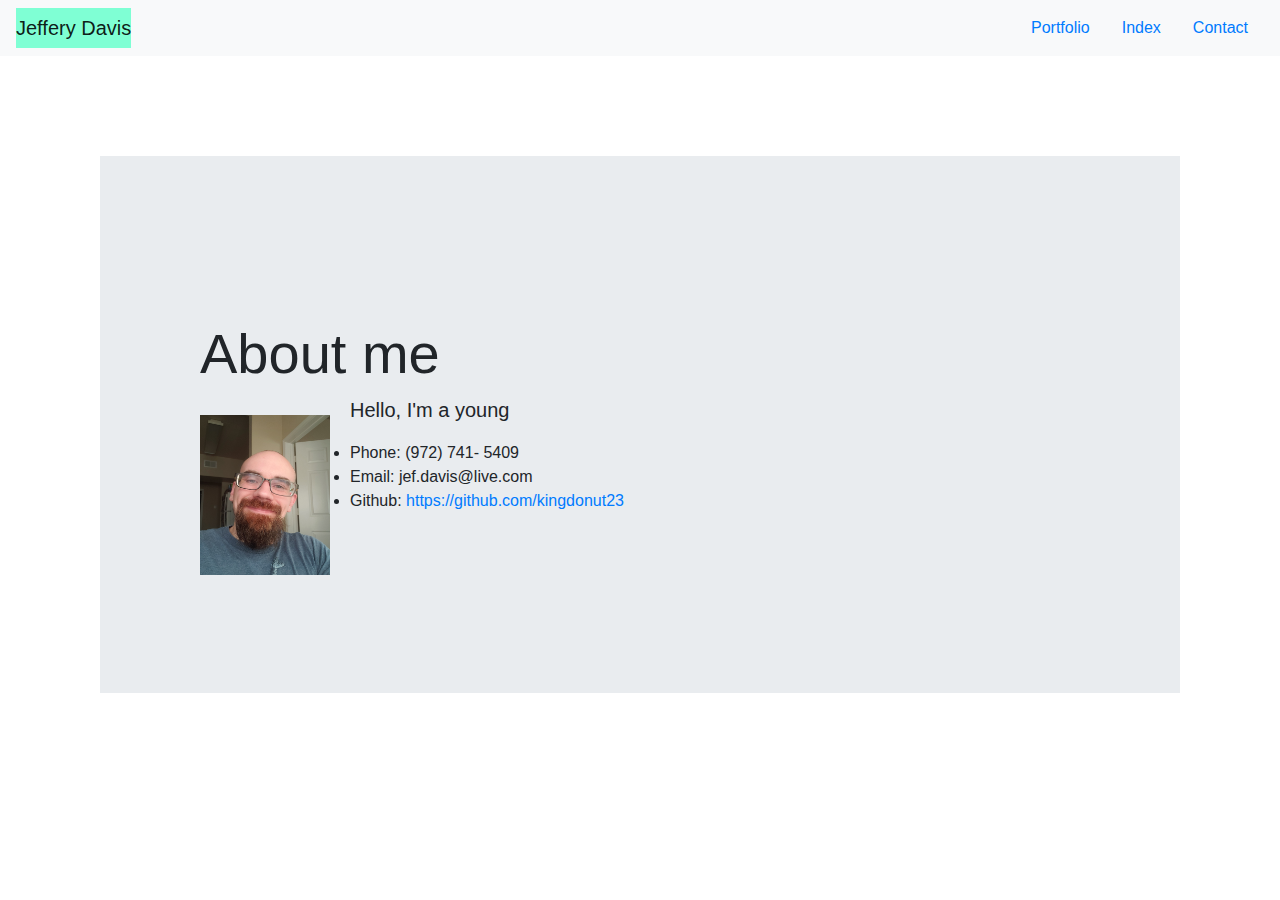
<file: Index.html>
<!DOCTYPE html>
<html lang="en">

<head>
    <meta charset="UTF-8">
    <meta name="viewport" content="width=device-width, initial-scale=1.0">
    <link rel="stylesheet" href="https://stackpath.bootstrapcdn.com/bootstrap/4.5.2/css/bootstrap.min.css"
        integrity="sha384-JcKb8q3iqJ61gNV9KGb8thSsNjpSL0n8PARn9HuZOnIxN0hoP+VmmDGMN5t9UJ0Z" crossorigin="anonymous">
    <link rel="stylesheet" href="style/stylesin.css">
    <title>Document</title>
</head>

<body>
    <nav class="navbar navbar-light bg-light">
        <span class="navbar-brand mb-0 h1"
            style="background-color: aquamarine; font: white; font-family: sans-serif;">Jeffery Davis</span>
        <ul class="nav justify-content-end">
            <li class="nav-item">
                <a class="nav-link active" href="portfolio.html">Portfolio</a>
            </li>
            <li class="nav-item">
                <a class="nav-link" href="Index.html">Index</a>
            </li>
            <li class="nav-item">
                <a class="nav-link" href="contact.html">Contact</a>
            </li>
        </ul>
    </nav>
    <section>
        <div class="jumbotron jumbotron-fluid">
            <div class="container">
                <h1 class="display-4">About me</h1>
                <img class = "me" src="assets/20210224_171039.jpg">
                <p class="lead">Hello, I'm a young</p>
                    <ul>
                        <li> Phone: (972) 741- 5409</li>
                        <li> Email: jef.davis@live.com</li>
                        <li> Github: <a href="#">https://github.com/kingdonut23</a></li>
                    </ul>
            </div>
        </div>
    </section>
</body>
</file>
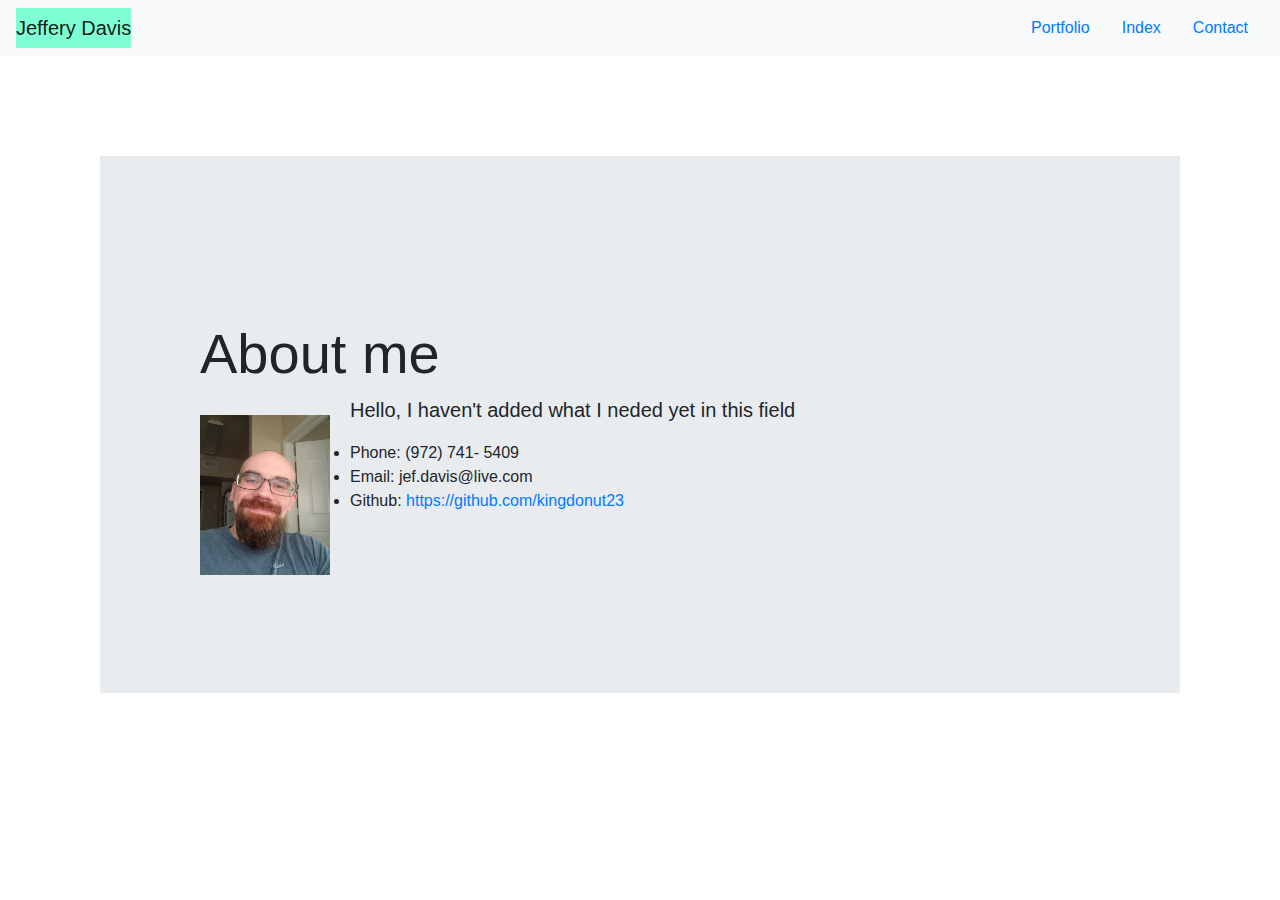
<file: index.html>
<!DOCTYPE html>
<html lang="en">

<head>
    <meta charset="UTF-8">
    <meta name="viewport" content="width=device-width, initial-scale=1.0">
    <link rel="stylesheet" href="https://stackpath.bootstrapcdn.com/bootstrap/4.5.2/css/bootstrap.min.css"
        integrity="sha384-JcKb8q3iqJ61gNV9KGb8thSsNjpSL0n8PARn9HuZOnIxN0hoP+VmmDGMN5t9UJ0Z" crossorigin="anonymous">
    <link rel="stylesheet" href="style/stylesin.css">
    <title>Document</title>
</head>

<body>
    <nav class="navbar navbar-light bg-light">
        <span class="navbar-brand mb-0 h1"
            style="background-color: aquamarine; font: white; font-family: sans-serif;">Jeffery Davis</span>
        <ul class="nav justify-content-end">
            <li class="nav-item">
                <a class="nav-link active" href="portfolio.html">Portfolio</a>
            </li>
            <li class="nav-item">
                <a class="nav-link" href="Index.html">Index</a>
            </li>
            <li class="nav-item">
                <a class="nav-link" href="contact.html">Contact</a>
            </li>
        </ul>
    </nav>
    <section>
        <div class="jumbotron jumbotron-fluid">
            <div class="container">
                <h1 class="display-4">About me</h1>
                <img class = "me" src="assets/20210224_171039.jpg">
                <p class="lead">Hello, I haven't added what I neded yet in this field</p>
                    <ul>
                        <li> Phone: (972) 741- 5409</li>
                        <li> Email: jef.davis@live.com</li>
                        <li> Github: <a href="#">https://github.com/kingdonut23</a></li>
                    </ul>
            </div>
        </div>
    </section>
</body>
</file>
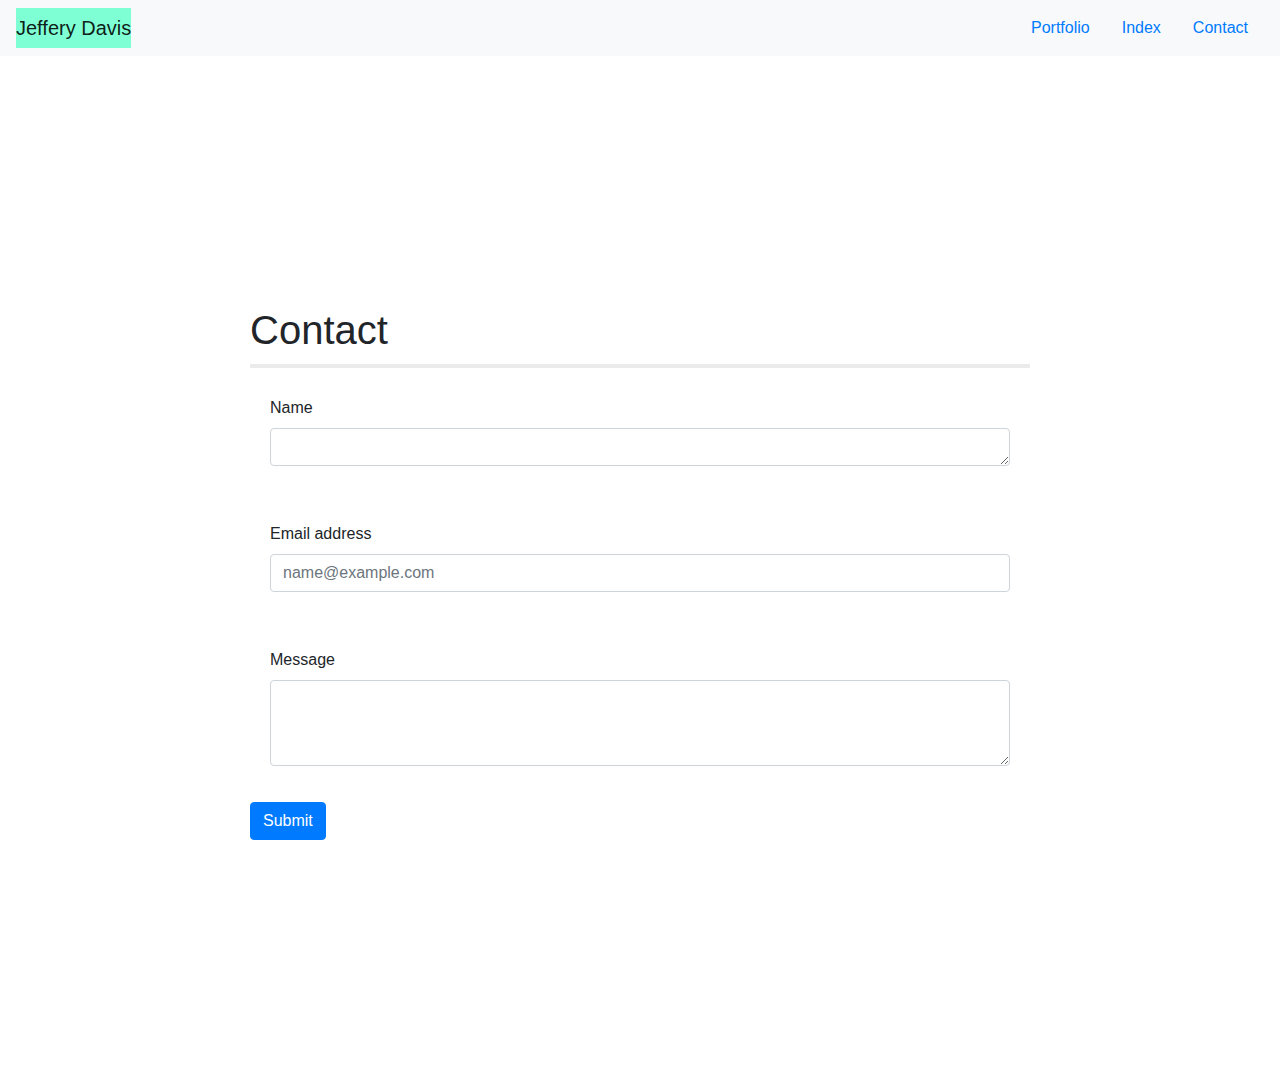
<file: contact.html>
<!DOCTYPE html>
<html lang="en">

<head>
    <meta charset="UTF-8">
    <meta name="viewport" content="width=device-width, initial-scale=1.0">
    <link rel="stylesheet" href="https://stackpath.bootstrapcdn.com/bootstrap/4.5.2/css/bootstrap.min.css"
        integrity="sha384-JcKb8q3iqJ61gNV9KGb8thSsNjpSL0n8PARn9HuZOnIxN0hoP+VmmDGMN5t9UJ0Z" crossorigin="anonymous">
    <link rel="stylesheet" href="style/stylescon.css">
    <title>Document</title>
</head>

<body>
    <nav class="navbar navbar-light bg-light">
        <span class="navbar-brand mb-0 h1"
            style="background-color: aquamarine; font: white; font-family: sans-serif;">Jeffery Davis</span>
        <ul class="nav justify-content-end">
            <li class="nav-item">
                <a class="nav-link active" href="portfolio.html">Portfolio</a>
            </li>
            <li class="nav-item">
                <a class="nav-link" href="Index.html">Index</a>
            </li>
            <li class="nav-item">
                <a class="nav-link" href="portfolio.html">Contact</a>
            </li>
        </ul>
    </nav>
    <section>
    <form>
        <h1>Contact</h1>
        <div class="form-group">
            <label for="exampleFormControlTextarea1">Name</label>
            <textarea class="form-control" id="exampleFormControlTextarea1" rows="1"></textarea>
        </div>
        <div class="form-group">
            <label for="exampleFormControlInput1">Email address</label>
            <input type="email" class="form-control" id="exampleFormControlInput1" placeholder="name@example.com">
        </div>
        <div class="form-group">
            <label for="exampleFormControlTextarea1">Message</label>
            <textarea class="form-control" id="exampleFormControlTextarea1" rows="3"></textarea>
        </div>
        <div>
            <input class="btn btn-primary" type="submit" value="Submit">
        </div>
    </form>
    </section>
</body>

</html>
</file>
<file: style/stylesin.css>
body {
    background-image: url("https://www.psdgraphics.com/file/crumpled-paper-texture.jpg");
}

.container {
    padding: 100px;
}

section {
    margin: 100px ;
}

p {
    font-family: sans-serif;
}

li {
    font-family: sans-serif;
}

@media screen and (max-width: 992px) {
    .container {
        padding: 75px;
    }
    section {
        margin: 75px ;
    }
}

@media screen and (max-width: 768px) {
    .container {
        padding: 50px;
    }
    section {
        margin: 50px ;
    }
}

@media screen and (max-width: 400px) {
    .container {
        padding: 25px;
    }
    section {
        margin: 25px ;
    }
}

.me {
    display: inline;
    height: 200px;
    width: 150px;
    padding-top: 20px;
    padding-right: 20px;
    padding-bottom: 20px;
    float: left;
}
</file>
<file: style/stylescon.css>
body {
    background-image: url("https://www.psdgraphics.com/file/crumpled-paper-texture.jpg");
}

section {
    background-color: white;
    margin: 150px ;
}

form {
    padding: 100px;
}
h1 {
    font-family: sans-serif;
}
h1:after
{
    content:' ';
    display:block;
    margin-top: 10px;
    border:2px solid #ebebeb;
}
.form-group {
    padding: 20px;
}

@media screen and (max-width: 992px) {
    section {
        margin: 75px ;
    }
    form {
        padding: 75px;
    }
}

@media screen and (max-width: 768px) {
    section {
        margin: 50px ;
    }
    form {
        padding: 50px;
    }
}

@media screen and (max-width: 400px) {
    section {
        margin: 25px ;
    }
    form {
        padding: 25px;
    }
}
</file>
